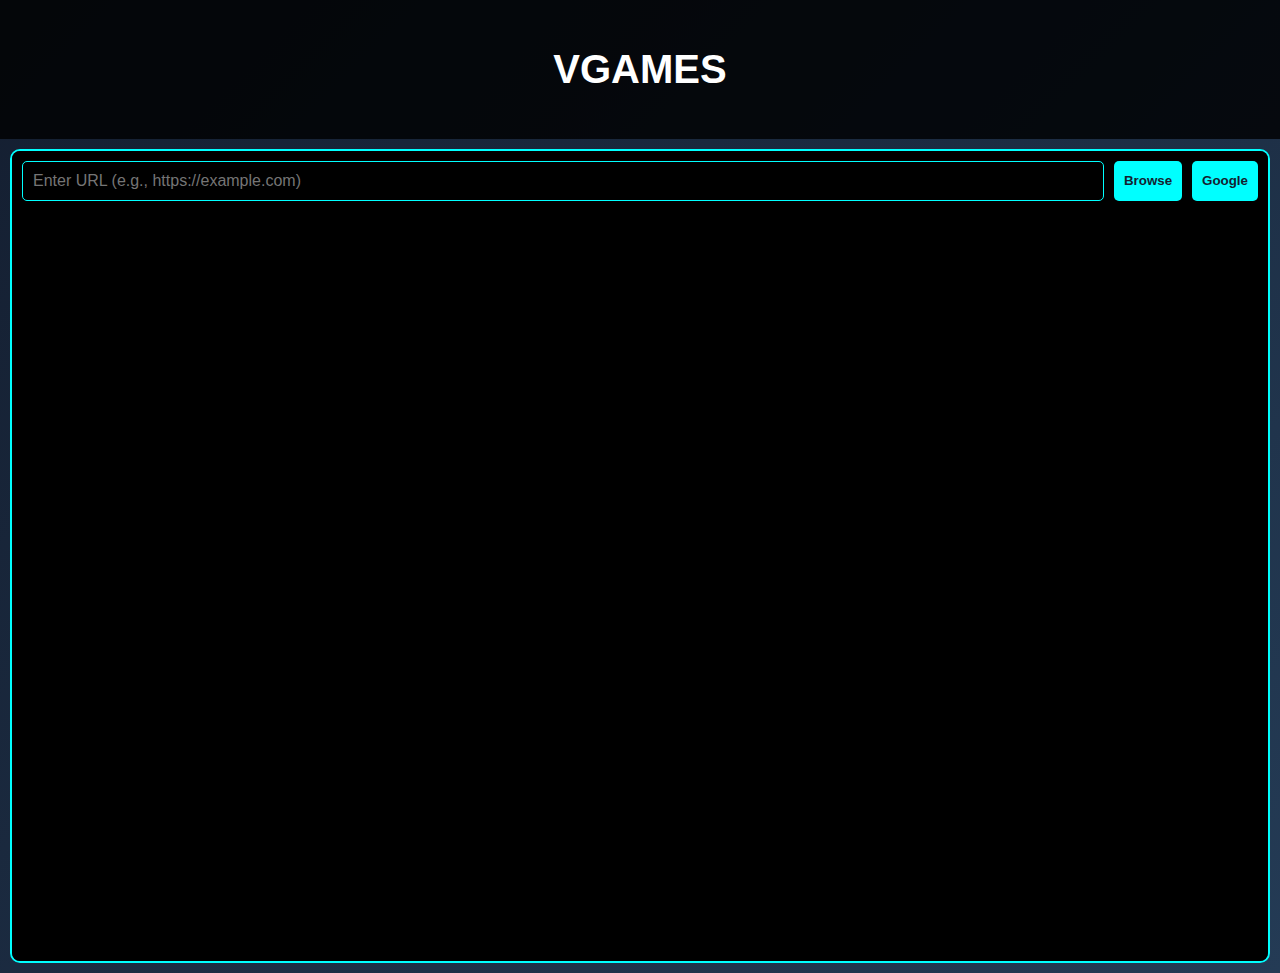
<file: ann.html>
<!DOCTYPE html>
<html lang="en">
<head>
    <meta charset="UTF-8">
    <meta name="viewport" content="width=device-width, initial-scale=1.0">
    <title>VGAMES Anonymous Browser</title>
    <style>
        /* General styling */
        body {
            font-family: Arial, sans-serif;
            margin: 0;
            padding: 0;
            background: linear-gradient(135deg, #141e30, #243b55);
            color: white;
            overflow: hidden;
        }

        header {
            text-align: center;
            padding: 20px;
            background: rgba(0, 0, 0, 0.8);
        }

        #logo {
            font-size: 2.5em;
            animation: glow 2s infinite;
        }

        /* Glow animation */
        @keyframes glow {
            0% { text-shadow: 0 0 5px #ff00ff, 0 0 10px #ff00ff, 0 0 15px #ff00ff; }
            50% { text-shadow: 0 0 10px #00ffff, 0 0 20px #00ffff, 0 0 30px #00ffff; }
            100% { text-shadow: 0 0 5px #ff00ff, 0 0 10px #ff00ff, 0 0 15px #ff00ff; }
        }

        /* Browser container */
        .browser-container {
            display: flex;
            flex-direction: column;
            height: 90vh;
            margin: 10px;
            border: 2px solid #00ffff;
            border-radius: 10px;
            overflow: hidden;
        }

        .controls {
            display: flex;
            background: #000000;
            padding: 10px;
            gap: 10px;
        }

        .controls input {
            flex: 1;
            padding: 10px;
            border: 1px solid #00ffff;
            border-radius: 5px;
            background: transparent;
            color: white;
            font-size: 1em;
        }

        .controls button {
            padding: 10px;
            border: none;
            border-radius: 5px;
            background: #00ffff;
            color: #141e30;
            font-weight: bold;
            cursor: pointer;
            transition: background 0.3s;
        }

        .controls button:hover {
            background: #00ccff;
        }

        /* Browser window */
        #browser-frame {
            flex: 1;
            width: 100%;
            border: none;
            background: black;
        }
    </style>
</head>
<body>
    <header>
        <h1 id="logo">VGAMES</h1>
    </header>
    <div class="browser-container">
        <div class="controls">
            <input type="text" id="url-input" placeholder="Enter URL (e.g., https://example.com)">
            <button onclick="loadURL()">Browse</button>
            <button onclick="openGoogle()">Google</button>
        </div>
        <iframe id="browser-frame" sandbox="allow-scripts allow-same-origin" allow="fullscreen"></iframe>
    </div>

    <script>
        // Set initial fullscreen and loading state
        let isFullScreen = false;

        // Function to load a URL
        function loadURL() {
            const urlInput = document.getElementById('url-input').value;
            const browserFrame = document.getElementById('browser-frame');
            if (!urlInput.trim()) {
                alert("Please enter a URL!");
                return;
            }
            const url = urlInput.startsWith('http') ? urlInput : `https://${urlInput}`;
            browserFrame.src = url;
        }

        // Function to open Google Search
        function openGoogle() {
            const browserFrame = document.getElementById('browser-frame');
            browserFrame.src = 'https://www.google.com';
        }

        // Fullscreen toggle with F key
        document.addEventListener('keydown', (e) => {
            if (e.key === 'F' || e.key === 'f') {
                toggleFullScreen();
            } else if (e.key === 'Escape' && isFullScreen) {
                exitFullScreen();
            }
        });

        // Enter fullscreen
        function toggleFullScreen() {
            const elem = document.documentElement;
            if (!isFullScreen) {
                if (elem.requestFullscreen) {
                    elem.requestFullscreen();
                } else if (elem.mozRequestFullScreen) {
                    elem.mozRequestFullScreen();
                } else if (elem.webkitRequestFullscreen) {
                    elem.webkitRequestFullscreen();
                } else if (elem.msRequestFullscreen) {
                    elem.msRequestFullscreen();
                }
                isFullScreen = true;
            }
        }

        // Exit fullscreen
        function exitFullScreen() {
            if (document.exitFullscreen) {
                document.exitFullscreen();
            } else if (document.mozCancelFullScreen) {
                document.mozCancelFullScreen();
            } else if (document.webkitExitFullscreen) {
                document.webkitExitFullscreen();
            } else if (document.msExitFullscreen) {
                document.msExitFullscreen();
            }
            isFullScreen = false;
        }

        // Set glowing logo visibility while loading
        const browserFrame = document.getElementById('browser-frame');
        browserFrame.addEventListener('loadstart', () => {
            document.getElementById('logo').style.display = 'block';
        });
        browserFrame.addEventListener('load', () => {
            document.getElementById('logo').style.display = 'none';
        });
    </script>
</body>
</html>
</file>
